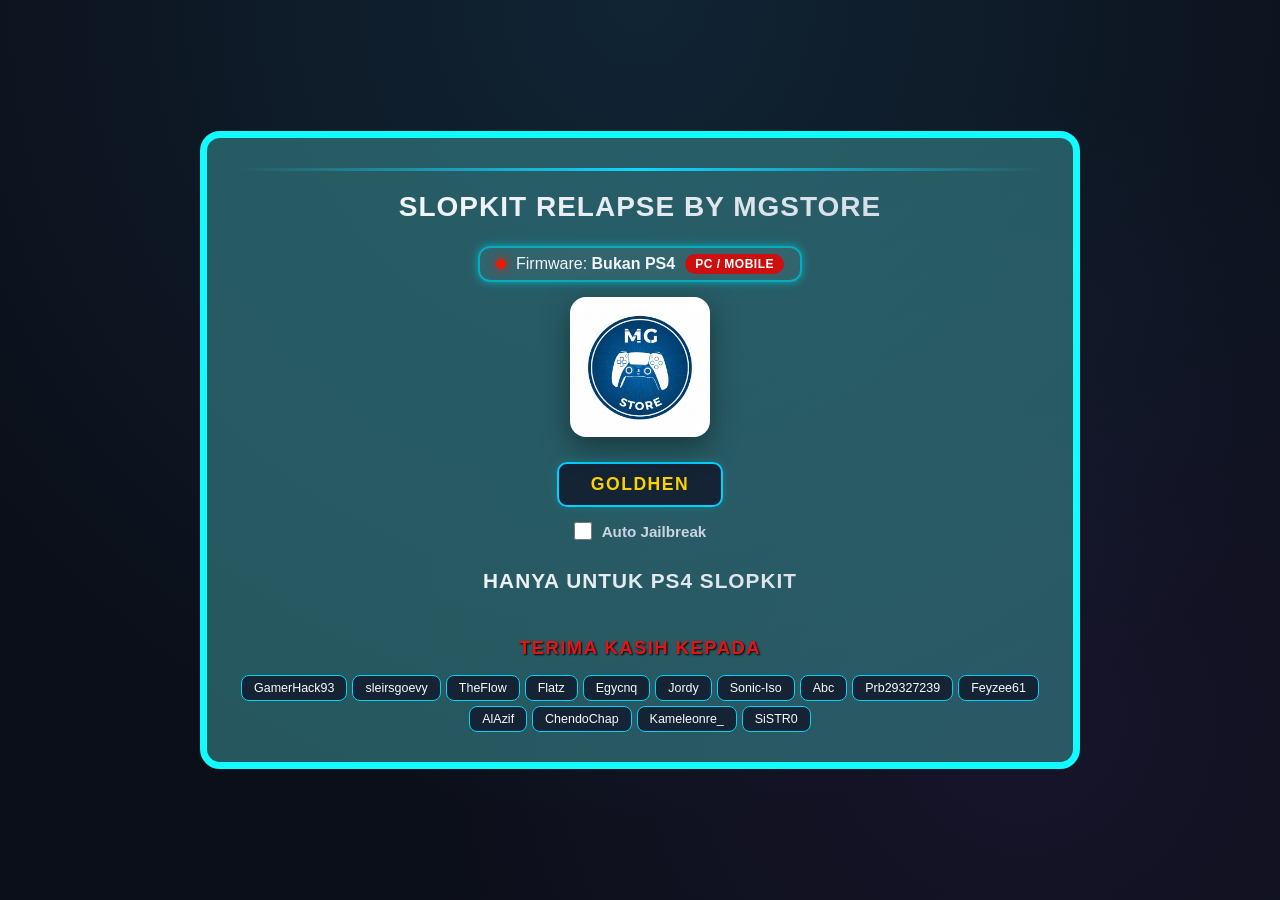
<file: index.html>
<!DOCTYPE html>
<html lang="id">
<head>
<meta charset="UTF-8">
<meta name="viewport" content="width=device-width, initial-scale=1.0">
<title>Slopkit Relapse by MGstore</title>
<link rel="stylesheet" href="modifikasi.css">
</head>
<body>

<div class="container">
    <hr style="width: 100%;">
    <h2>Slopkit Relapse by MGstore</h2>
    <div class="fw-status-card">
        <span class="status-dot" id="statusDot"></span>
        <span>Firmware: <b id="fwText">Detecting...</b></span>
        <span class="fw-badge" id="fwBadge">PS4</span>
    </div>

        <div class="logo-container">
        <img src="logo.png" alt="Logo MGstore" class="logo" id="mainLogo" onerror="this.style.display='none'">
    </div>

    <div class="action-container">
        <button class="btn-goldhen" id="btnGoldhen" onclick="startManualExploit()">GoldHEN</button>
        <label class="auto-jb-wrapper">
            <input type="checkbox" id="autoJB" onchange="toggleAutoJB()">
            <span>Auto Jailbreak</span>
        </label>
    </div>

    <h2 id="msgs">Sedang Memuat GoldHEN... Mohon Tunggu</h2>
    <div class="thanks-section">
      <h3>terima kasih kepada</h3>
      <div class="credit-list">
        <span class="credit-item">GamerHack93</span>
        <span class="credit-item">sleirsgoevy</span>
        <span class="credit-item">TheFlow</span>
        <span class="credit-item">Flatz</span>
        <span class="credit-item">Egycnq</span>
        <span class="credit-item">Jordy</span>
        <span class="credit-item">Sonic-Iso</span>
        <span class="credit-item">Abc</span>
        <span class="credit-item">Prb29327239</span>
        <span class="credit-item">Feyzee61</span>
        <span class="credit-item">AlAzif</span>
        <span class="credit-item">ChendoChap</span>
        <span class="credit-item">Kameleonre_</span>
        <span class="credit-item">SiSTR0</span>
      </div>
    </div>
</div>

<script>
var uaFull = navigator.userAgent;
var match = uaFull.match(/PlayStation 4[ /]([\d.]+)/i);
var isPS4 = match !== null;
var fwVersion = isPS4 ? match[1] : "Unknown";
var fwNum = parseFloat(fwVersion);
var autoTimer = null;
function setMsg(htmlContent, type) {
    var msgsElem = document.getElementById("msgs");
    if(!msgsElem) return;
    
    msgsElem.className = "";
    if (type === "success") {
        msgsElem.classList.add("success");
    } else if (type === "error") {
        msgsElem.classList.add("error");
    }
    msgsElem.innerHTML = htmlContent;
}

function onScriptError() {
    setMsg("Konten Tidak Ditemukan! - Hapus Data Browser dan Muat Ulang Cache ...", "error");
}
function loadExploit() {
    var msgs = document.getElementById("msgs");
    
    if (fwNum == 5.05 || fwNum == 5.07) {
        var script = document.createElement('script');
        script.src = "505/exploit.js";
        script.onerror = onScriptError;
        document.head.appendChild(script);
    }
    else if (fwNum >= 7.00 && fwNum <= 8.52) {
        var script = document.createElement('script');
        script.type = 'module';
        script.src = "700/alert.js";
        script.onerror = onScriptError;
        document.head.appendChild(script);
    }
    else if (fwNum >= 9.00 && fwNum <= 9.60) {
        var script = document.createElement('script');
        script.type = 'module';
        script.src = "900/alert.js";
        script.onerror = onScriptError;
        document.head.appendChild(script);
    }
    else if (fwNum >= 10.00 && fwNum <= 11.02) {
        var script = document.createElement('script');
        script.src = "css/main.js";
        script.onerror = onScriptError;
        script.onload = function () {
            setTimeout(function () {
                if (typeof doJb === "function") doJb();
            }, 500);
        };
        document.head.appendChild(script);
    }
    else if (fwNum >= 11.50 && fwNum <= 12.02) {
        msgs.innerHTML ='<span class="msg-lapse">Menjalankan Lapse Kernel...</span>';
        var script = document.createElement('script');
        script.type = 'module';
        script.src = "chain_lapse.js";
        script.onerror = onScriptError;
        document.head.appendChild(script);
    }
    else if (fwNum >= 12.50 && fwNum <= 13.00) {
        msgs.innerHTML ='<span class="msg-poops">Menjalankan PoopsPloit...</span>';
        var script = document.createElement('script');
        script.type = 'module';
        script.src = "chain_poops.js";
        script.onerror = onScriptError;
        document.head.appendChild(script);
    }
    else if (fwNum >= 13.02 && fwNum <= 13.52) {
        msgs.innerHTML ='<span class="msg-relapse">Menjalankan Exploit Relapse...</span>';
        var script = document.createElement('script');
        script.type = 'module';
        script.src = "jb.js?v=19";
        script.onerror = onScriptError;
        document.head.appendChild(script);
    } else {
        setMsg('Firmware tidak didukung: <span style="color: red;">' + fwVersion + '</span>', "error");
    }
}
function clearAutoTimer() {
    if (autoTimer !== null) {
        clearInterval(autoTimer);
        autoTimer = null;
    }
}
function startManualExploit() {
    clearAutoTimer();
    loadExploit();
}
function toggleAutoJB() {
    var isChecked = document.getElementById("autoJB").checked;
    localStorage.setItem("autoJailbreak", isChecked ? "true" : "false");
    
    if (isChecked) {
        startAutoCountdown();
    } else {
        clearAutoTimer();
        document.getElementById("msgs").innerHTML = "Auto Jailbreak Dibatalkan. Klik <b>GoldHEN</b> untuk memulai.";
    }
}
function startAutoCountdown() {
    clearAutoTimer();
    
    var msgs = document.getElementById("msgs");
    var timeLeft = 5;
    
    msgs.innerHTML = "Auto Jailbreak dalam <b>" + timeLeft + "</b> detik...";
    
    autoTimer = setInterval(function() {
        timeLeft--;
        if (timeLeft > 0) {
            msgs.innerHTML = "Auto Jailbreak dalam <b>" + timeLeft + "</b> detik...";
        } else {
            clearAutoTimer();
            loadExploit();
        }
    }, 1000);
}
function updateFWStatus() {
    var fwText = document.getElementById("fwText");
    var statusDot = document.getElementById("statusDot");
    var fwBadge = document.getElementById("fwBadge");

    if (isPS4) {
        fwText.innerHTML = fwVersion;
        var isSupported = (fwNum == 5.05 || fwNum == 5.07 || (fwNum >= 7.00 && fwNum <= 13.52));
        if (isSupported) {
            statusDot.className = "status-dot status-online";
            fwBadge.style.backgroundColor = "#10e610";
            fwBadge.innerText = "SUPPORTED";
        } else {
            statusDot.className = "status-dot status-offline";
            fwBadge.style.backgroundColor = "#e51d08";
            fwBadge.style.color = "#fff";
            fwBadge.innerText = "UNSUPPORTED";
        }
    } else {
        fwText.innerHTML = "Bukan PS4";
        statusDot.className = "status-dot status-offline";
        fwBadge.style.backgroundColor = "#cc1010";
        fwBadge.style.color = "#fff";
        fwBadge.innerText = "PC / MOBILE";
    }
}
document.addEventListener("DOMContentLoaded", function() {
    var msgs = document.getElementById("msgs");
    var autoJBCheckbox = document.getElementById("autoJB");

    updateFWStatus();

    if (!isPS4) {
        setMsg("Hanya Untuk PS4 Slopkit", "error");
        return;
    }
    if (window.applicationCache && window.applicationCache.status == '0') {
        if (fwNum == 5.05 || fwNum == 5.07) {
            window.location.replace("cache505.html");
            return;
        } else if (fwNum >= 7.00 && fwNum <= 8.52) {
            window.location.replace("cache700.html");
            return;
        } else if (fwNum >= 9.00 && fwNum <= 9.60) {
            window.location.replace("cache900.html");
            return;
        } else if (fwNum >= 10.00 && fwNum <= 11.02) {
            window.location.replace("cachecss.html");
            return;
        } else if (fwNum >= 11.50 && fwNum <= 13.52) {
            window.location.replace("cacheslopkit.html");
            return;
        } else {
            setMsg('Unsupported Firmware: <span style="color: red;">' + fwVersion + '</span>', "error");
            return;
        }
    }
    var savedAutoJB = localStorage.getItem("autoJailbreak");
    if (savedAutoJB === "true") {
        autoJBCheckbox.checked = true;
        startAutoCountdown();
    } else {
        autoJBCheckbox.checked = false;
        msgs.innerHTML = "Silakan klik tombol <b>GoldHEN</b> untuk memulai.";
    }
});
</script>

</body>
</html>
</file>
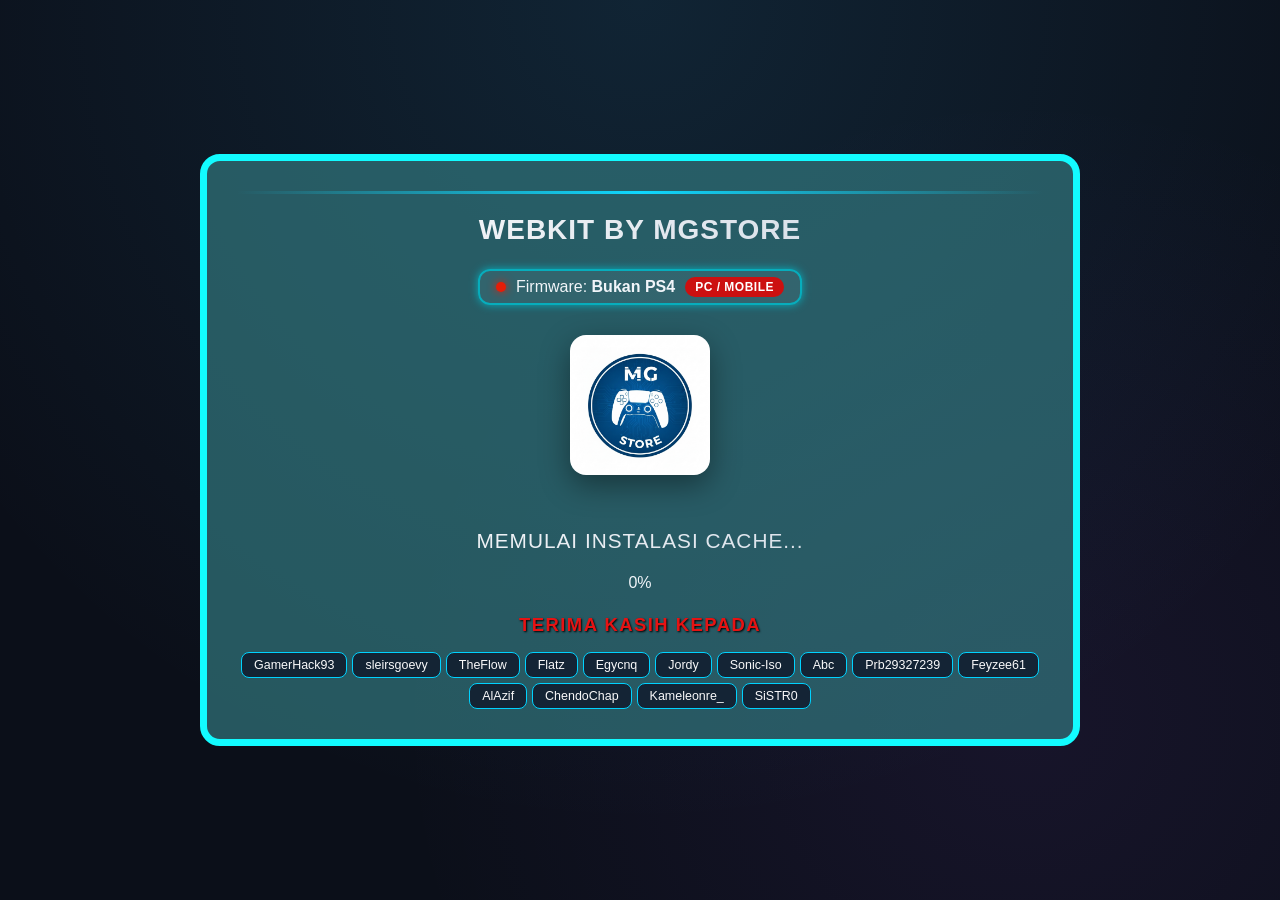
<file: cacheslopkit.html>
<!DOCTYPE html>
<html manifest="slopkit.manifest">
<head>
<meta charset="UTF-8">
<meta name="viewport" content="width=device-width, initial-scale=1.0">
<title>7.00 - 13.52 Webkit by MGstore</title>
<link rel="stylesheet" href="modifikasi.css">
</head>
<body>

<div class="container">
    <hr style="width: 100%;">
    <h2>Webkit by MGstore</h2>
    <div class="fw-status-card">
        <span class="status-dot" id="statusDot"></span>
        <span>Firmware: <b id="fwText">Detecting...</b></span>
        <span class="fw-badge" id="fwBadge">PS4</span>
    </div>

    <div class="logo-container">
<div class="logo-container">
    <img src="logo.png" alt="Logo MGstore" class="logo" id="mainLogo" onerror="this.style.display='none'">
</div>

    </div>
    <h2 id="msgs">Memulai Instalasi Cache...</h2>
    <div class="progress-container">
        <div class="progress-bar" id="progressBar"></div>
        <div class="progress-text" id="progressText">0%</div>
    </div>
  <div class="thanks-section">
      <h3>terima kasih kepada</h3>
      <div class="credit-list">
        <span class="credit-item">GamerHack93</span>
        <span class="credit-item">sleirsgoevy</span>
        <span class="credit-item">TheFlow</span>
        <span class="credit-item">Flatz</span>
        <span class="credit-item">Egycnq</span>
        <span class="credit-item">Jordy</span>
        <span class="credit-item">Sonic-Iso</span>
        <span class="credit-item">Abc</span>
        <span class="credit-item">Prb29327239</span>
        <span class="credit-item">Feyzee61</span>
        <span class="credit-item">AlAzif</span>
        <span class="credit-item">ChendoChap</span>
        <span class="credit-item">Kameleonre_</span>
        <span class="credit-item">SiSTR0</span>
      </div>
    </div>
</div>

<script>
history.replaceState(null, null, 'index.html');
var histlength = history.length;
history.go(-histlength);

function DLProgress(e) {
    var Percent = Math.round((e.loaded / e.total) * 100);
    if (isNaN(Percent)) Percent = 0;
    document.getElementById("msgs").innerHTML = "Menginstal Cache Offline...";
    document.getElementById("progressBar").style.width = Percent + "%";
    document.getElementById("progressText").innerHTML = Percent + "%";
}

function DisplayCacheProgress() {
    document.getElementById("msgs").innerHTML = "Cache Berhasil Diinstal";
    document.getElementById("progressBar").style.width = "100%";
    document.getElementById("progressBar").style.background = "linear-gradient(90deg, #149187, #01ff61)";
    document.getElementById("progressText").innerHTML = "100%";
    window.location.reload();
}

if (window.applicationCache) {
    window.applicationCache.addEventListener("progress", DLProgress, false);
    window.applicationCache.oncached = function(e) { DisplayCacheProgress(); };
    window.applicationCache.onupdateready = function(e) { DisplayCacheProgress(); };
    window.applicationCache.onerror = function(e) { 
        document.getElementById("msgs").innerHTML = "Kesalahan Saat Menginstal Cache! - Bersihkan dan Buka Kembali Browser Anda ..."; 
        document.getElementById("progressBar").style.background = "linear-gradient(90deg, #cb2d3e, #ef473a)"; 
        document.getElementById("progressText").innerHTML = "ERROR";
    };
}
var uaFull = navigator.userAgent;
var match = uaFull.match(/PlayStation 4[ /]([\d.]+)/i);
var isPS4 = match !== null;
var fwVersion = isPS4 ? match[1] : "Unknown";
var fwNum = parseFloat(fwVersion);

document.addEventListener("DOMContentLoaded", function() {
    var fwText = document.getElementById("fwText");
    var statusDot = document.getElementById("statusDot");
    var fwBadge = document.getElementById("fwBadge");

    if (isPS4) {
        fwText.innerHTML = fwVersion;
        var isSupported = (fwNum == 5.05 || fwNum == 5.07 || (fwNum >= 7.00 && fwNum <= 13.52));
        if (isSupported) {
            statusDot.className = "status-dot status-online";
            fwBadge.style.backgroundColor = "#10e610";
            fwBadge.innerText = "SUPPORTED";
        } else {
            statusDot.className = "status-dot status-offline";
            fwBadge.style.backgroundColor = "#e51d08";
            fwBadge.style.color = "#fff";
            fwBadge.innerText = "UNSUPPORTED";
        }
    } else {
        fwText.innerHTML = "Bukan PS4";
        statusDot.className = "status-dot status-offline";
        fwBadge.style.backgroundColor = "#cc1010";
        fwBadge.style.color = "#fff";
        fwBadge.innerText = "PC / MOBILE";
    }
});
</script>

</body>
</html>
</file>
<file: modifikasi.css>
* {
  margin: 0;
  padding: 0;
  box-sizing: border-box;
}

body {
  font-family: -apple-system, BlinkMacSystemFont, "Segoe UI", Roboto, "Helvetica Neue", Arial, sans-serif;
  background-color: #0b0f19;
  background-image: 
    radial-gradient(circle at 50% 0%, rgba(56, 189, 248, 0.12) 0%, transparent 75%),
    radial-gradient(circle at 80% 80%, rgba(168, 85, 247, 0.08) 0%, transparent 50%);
  color: #f1f5f9;
  min-height: 100vh;
  display: flex;
  justify-content: center;
  align-items: center;
  padding: 20px 15px;
}

hr {
  border: none;
  height: 3px;
  background: linear-gradient(90deg, transparent, rgb(15, 216, 255), transparent);
  margin-bottom: 20px;
}

h2 {
  font-size: 1.75rem;
  font-weight: 700;
  letter-spacing: 1px;
  margin-bottom: 18px;
  background: linear-gradient(135deg, #ffffff 0%, #cbd5e1 100%);
  -webkit-background-clip: text;
  -webkit-text-fill-color: transparent;
  text-transform: uppercase;
}
.container {
  width: 100%;
  max-width: 880px;
  padding: 30px;
  background: #358086a4;
  border: 7px solid #12fbff;
  border-radius: 20px;
  text-align: center;
}

.fw-status-card {
    background: rgba(255, 255, 255, 0.05);
    border: 2px solid rgb(7, 173, 188);
    border-radius: 12px;
    padding: 6px 16px;
    margin-top: 5px;
    display: inline-flex;
    align-items: center;
    gap: 10px;
    box-shadow: 0 0 9px rgb(7, 173, 188);
}

.fw-badge {
    background-color: #00d2ff;
    color: #0d0f12;
    padding: 8px 8px;
    border-radius: 6px;
    font-weight: bold;
    font-size: 13px;
}

.status-dot {
  width: 10px;
  height: 10px;
  border-radius: 50%;
  background-color: #64748b;
  display: inline-block;
  transition: all 0.3s ease;
}

.status-dot.status-online {
  background-color: #10e610;
  box-shadow: 0 0 10px #10e610;
}

.status-dot.status-offline {
  background-color: #e51d08;
  box-shadow: 0 0 10px #e51d08;
}

.fw-badge {
  display: inline-block;
  padding: 3px 10px;
  border-radius: 12px;
  font-size: 0.75rem;
  font-weight: 700;
  letter-spacing: 0.5px;
  text-transform: uppercase;
  background-color: #334155;
  color: #ffffff;
  transition: all 0.3s ease;
}

.fw-badge.supported {
  background-color: #10e610;
  color: #000000;
}

.fw-badge.unsupported {
  background-color: #ff0000;
  color: #ffffff;
}

.fw-badge.pc-mobile {
  background-color: #ff0000;
  color: #ffffff;
}

#fwText.fw-text-supported {
  color: #10e610;
}

#fwText.fw-text-unsupported {
  color: #ff0000;
}

.logo-container {
  margin: 15px 0 25px 0;
  display: flex;
  justify-content: center;
  align-items: center;
  width: 100%;
}

.logo {
  max-width: 140px;
  height: auto;
  border-radius: 16px;
  filter: drop-shadow(0 10px 15px rgba(0, 0, 0, 0.4));
  transition: transform 0.3s ease, filter 0.3s ease;
  display: block;
  margin: 0 auto;
}


.logo:hover {
  transform: scale(1.05);
  filter: drop-shadow(0 12px 20px rgba(56, 189, 248, 0.3));
}

#msgs {
  font-size: 1.3rem;
  font-weight: 500;
  color: #ffffff;
  line-height: 1.5;
  transition: color 0.3s ease;
}

#msgs.success {
  color: #10e610 !important;
  font-weight: 600;
}

#msgs.error {
  color: #ff0000 !important;
  font-weight: 600;
}



.msg-lapse {
  color: #ffffff;
  font-weight: 600;
}

.msg-poops {
  color: #ffffff;
  font-weight: 600;
}

.msg-relapse {
  color: #fcfcfc;
  font-weight: 600;
}


.thanks-section {
  border-top: 0px solid rgba(255, 255, 255, 0.1);
  padding-top: 22px;
  width: 100%;
}

.action-container {
  display: flex;
  flex-direction: column;
  align-items: center;
  justify-content: center;
  gap: 15px; /* Jarak antara tombol dan checkbox */
  margin-bottom: 25px;
  width: 100%;
}

.btn-goldhen {
  background: rgba(15, 23, 42, 0.8);
  border: 2px solid #00d2ff;
  color: #fed000;
  padding: 10px 32px;
  font-size: 1.1rem;
  font-weight: 700;
  border-radius: 10px;
  cursor: pointer;
  text-transform: uppercase;
  letter-spacing: 1.5px;
  box-shadow: 0 0 10px rgba(0, 210, 255, 0.2);
  transition: all 0.3s ease;
}

.btn-goldhen:hover {
  background: #00d2ff;
  color: #0b0f19; /* Teks menjadi gelap saat disorot */
  box-shadow: 0 0 15px rgba(0, 210, 255, 0.6);
  transform: translateY(-2px);
}

.auto-jb-wrapper {
  display: inline-flex;
  align-items: center;
  gap: 10px;
  font-size: 0.95rem;
  color: #cbd5e1;
  cursor: pointer;
  font-weight: 600;
  transition: color 0.3s ease;
}

.auto-jb-wrapper:hover {
  color: #ffffff;
}

.auto-jb-wrapper input[type="checkbox"] {
  width: 18px;
  height: 18px;
  cursor: pointer;
  accent-color: #00d2ff; /* Mengubah warna checkbox bawaan menjadi biru */
  outline: none;
}


.thanks-section h3 {
  font-size: 1.15rem;
  font-weight: 700;
  text-transform: uppercase;
  letter-spacing: 1.5px;
  color: #e51313;
  text-shadow: 1px 1px 2px black;
  margin-bottom: 16px;
}

.credit-list {
  display: flex;
  flex-wrap: wrap;
  justify-content: center;
  gap: 5px;
}

.credit-item {
  background: rgba(15, 23, 42, 0.8);
  border: 1px solid #00d2ff;
  color: #f9f9fa;
  padding: 5px 12px;
  border-radius: 8px;
  font-size: 0.78rem;
  font-weight: 500;
  transition: all 0.2s ease;
}

.credit-item:hover {
  background: #38bdf8;
  color: #0f172a;
  border-color: #38bdf8;
  transform: translateY(-2px);
  box-shadow: 0 4px 10px rgba(56, 189, 248, 0.3);
}

@media (max-width: 300px) {
  .container {
    padding: 20px 20px;
  }
  
  h2 {
    font-size: 1.4rem;
  }
  
  .fw-status-card {
    flex-wrap: wrap;
    padding: 8px 12px;
  }
  
  .logo {
    max-width: 0px auto;
  }
}
</file>
